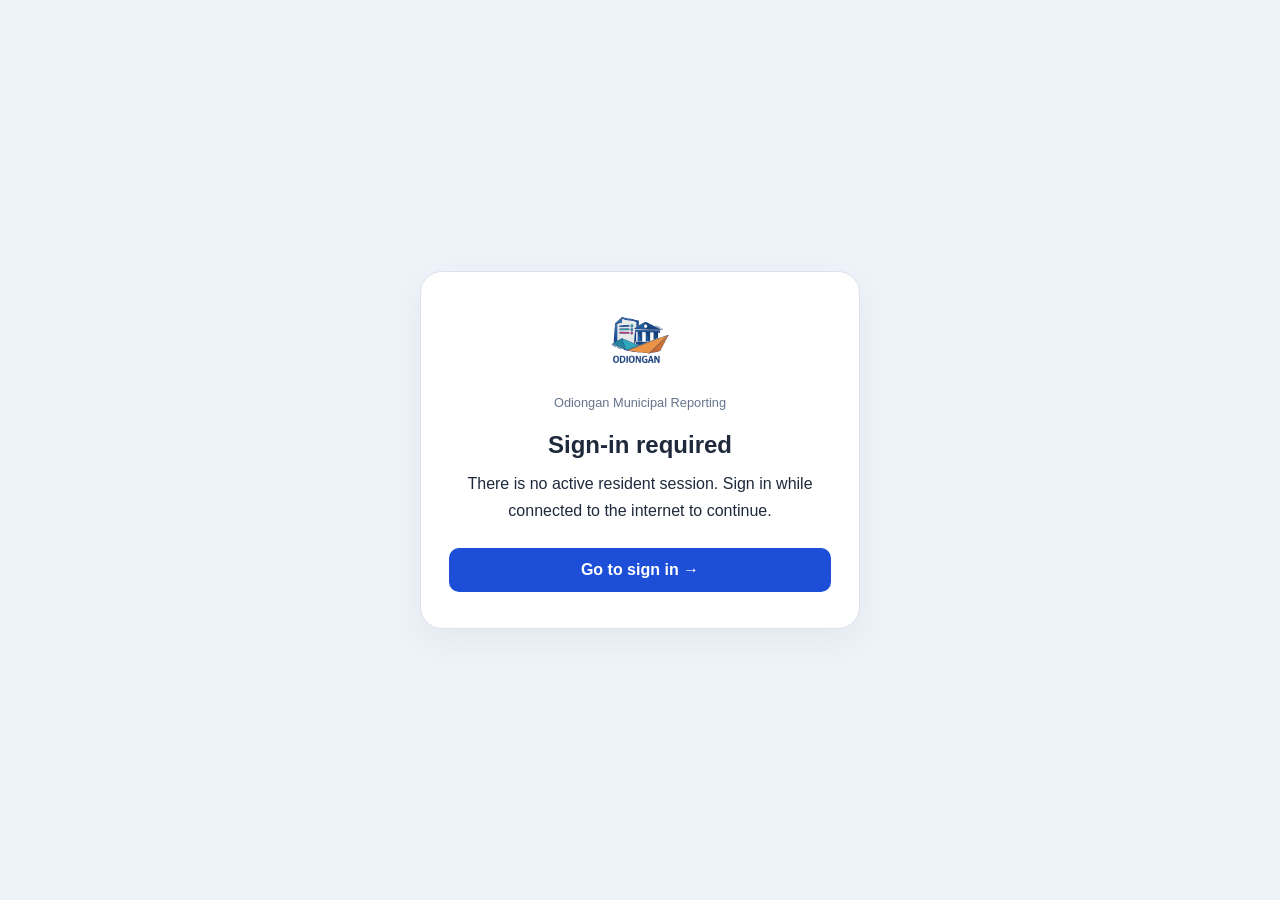
<file: interface/signed-out.html>
<!doctype html>
<html lang="en">
<head>
  <meta charset="utf-8"><meta name="viewport" content="width=device-width,initial-scale=1">
  <title>Sign-in required · Odiongan Reports</title>
  <link rel="stylesheet" href="style.css">
  <meta name="theme-color" content="#1f3d5b">
    <link rel="icon" type="image/svg+xml" href="assets/project-icon.svg">
</head>
<body class="signed_out_page">
  <main class="signed_out_card">
    <img src="assets/project-icon.svg" alt="" class="signed_out_icon">
    <p class="signed_out_brand">Odiongan Municipal Reporting</p>
    <h1>Sign-in required</h1>
    <p>There is no active resident session. Sign in while connected to the internet to continue.</p>
    <a href="../index.html" class="signed_out_link">Go to sign in <span aria-hidden="true">→</span></a>
  </main>
</body>
</html>
</file>
<file: interface/style.css>
/* Swiper CSS Dependencies (Dapat laging nasa pinakataas) */
@import url("https://cdn.jsdelivr.net/npm/swiper@11/swiper-bundle.min.css");

/* ====================================================================== */
/* GLOBAL & BASE STYLES */
/* ====================================================================== */
* {
  box-sizing: border-box;
  margin: 0;
  padding: 0;
  font-family: "Roboto", sans-serif;
  -webkit-tap-highlight-color: transparent;
}

body {
  background-color: #e2e8f0;
  display: flex;
  justify-content: center;
  align-items: center;
  min-height: 100vh;
  color: #1e293b;
}

.app_container {
  width: 100%;
  max-width: 450px;
  height: 100vh;
  max-height: 850px;
  background-color: #f8fafc;
  position: relative;
  display: flex;
  flex-direction: column;
  overflow: hidden;
}

/* Responsive Container Adjustments */
@media (max-width: 450px) {
  .app_container {
    max-height: 100vh;
  }
}

@media (min-width: 451px) {
  .app_container {
    border-radius: 12px;
    box-shadow: 0 20px 25px -5px rgba(0, 0, 0, 0.1);
  }
}

/* ====================================================================== */
/* APP HEADER & NAVIGATION */
/* ====================================================================== */
.app_header {
  background-color: #ffffff;
  padding: 16px;
  display: flex;
  align-items: center;
  gap: 12px;
  border-bottom: 1px solid #e2e8f0;
}

.app_logo_placeholder {
  width: 40px;
  height: 40px;
  background: #f1f5f9;
  border: 1px solid #e2e8f0;
  border-radius: 10px;
  display: flex;
  align-items: center;
  justify-content: center;
  font-size: 10px;
  font-weight: bold;
  color: #64748b;
  text-transform: uppercase;
}

.header_title_block h1 {
  font-size: 14px;
  text-transform: uppercase;
  letter-spacing: 0.5px;
}

.header_title_block p {
  font-size: 11px;
  color: #64748b;
  font-weight: 500;
}

.app_nav {
  position: fixed;
  bottom: 0;
  left: 0;
  right: 0;
  margin: 0 auto;
  width: 100%;
  max-width: 450px;
  /* ensure nav stays visible on mobile chrome and account for safe area */
  height: calc(65px + env(safe-area-inset-bottom, 0px));
  background-color: #ffffff;
  border-top: 1px solid #e2e8f0;
  display: flex;
  justify-content: space-around;
  align-items: center;
  text-align: center;
  z-index: 20;
  box-sizing: border-box;
  padding-bottom: env(safe-area-inset-bottom, 0px);
  /* promote to its own layer to avoid Chrome hiding/repainting issues */
  -webkit-backface-visibility: hidden;
  backface-visibility: hidden;
  -webkit-transform: translateZ(0);
  transform: translateZ(0);
  will-change: transform;
  touch-action: manipulation;
}

.nav_item {
  display: flex;
  flex-direction: column;
  align-items: center;
  color: #64748b;
  font-size: 8px;
  font-weight: 500;
  text-decoration: none;
  flex: 1;
  padding: 8px 0;
  cursor: pointer;
}

.nav_icon {
  width: 27px;
  height: 27px;
  margin-bottom: 4px;
}

.icon {
  width: 100%;
  height: 100%;
  display: block;
  object-fit: contain;
}

/* ====================================================================== */
/* MAIN CONTENT AREA & LAYOUT */
/* ====================================================================== */
.main_content {
  flex: 1;
  overflow-y: auto;
  padding: 15px 8px 90px;
  gap: 5px;
  display: flex;
  flex-direction: column;
  -ms-overflow-style: none;
  scrollbar-width: none;
}

.main_content::-webkit-scrollbar {
  width: 6px;
}

.main_content::-webkit-scrollbar-thumb {
  background-color: rgba(0, 0, 0, 0.2);
  border-radius: 10px;
}

.section_heading {
  font-size: 1.17rem;
    font-weight: 700;
    padding-left: 1px;
}
.section_heading_r {
  font-size: 1.17rem;
  font-weight: 700;
}
.section_heading_report{
  font-size: 1.16rem;
  font-weight: 700;
  margin-top: 17px;
  margin-left: 18px;
}
/* ====================================================================== */
/* CARD HEADER FLEX & INFO STYLES */
/* ====================================================================== */
.card_header_flex {
  display: flex;
  flex-direction: column;
  position: relative;
  background: #ffffff;
  border-radius: 20px;
  padding: 15px;
  overflow: hidden;
  border-left: 8px solid #8d97ff;
  border-bottom: 4px solid #3b2fff;
  box-shadow: 0 6px 18px rgba(0, 0, 0, 0.08);
  font-size: 14px;
  margin-bottom: 12px;
}
.data_card {
  margin: 8px;
}

.alignment_icon {
  display: flex;
  align-items: center;
  gap: 6px;
  margin-bottom: 6px;
}


.card_category {
  margin: 0;
  font-size: 15px;
  font-weight: 700;
  color: #111111;
  max-width: 50%;
  word-wrap: break-word;
  overflow-wrap: break-word;
}

.card_location {
  margin: 0;
  font-size: 12px;
  color: #444444;
}

.card_desc {
  white-space: pre-wrap;
  word-wrap: break-word;
  overflow-wrap: anywhere;
  max-height: 200px;
  overflow-y: auto;
  scrollbar-width: none;
  -ms-overflow-style: none;
  width: 100%;
  padding-bottom: 40px;
  
}
.card_desc::-webkit-scrollbar {
  display: none;
}

.card_date {
  position: absolute;
  bottom: 12px;
  left: 16px;
  font-size: 11px;
  color: #888888;
  margin: 0;
  padding-top: 0;
  z-index: 2;
}

/* ====================================================================== */
/* LOOP ANNOUNCEMENTS & CAROUSEL */
/* ====================================================================== */
.card_slider_wrapper {
   width: 100%;
  max-width: 500px;
  overflow: hidden;
  border-radius: 8px;
  box-shadow: 0 4px 12px rgba(15, 23, 42, 0.61);
  background: linear-gradient(135deg, #1e40af 0%, #f59e0b 100%);
  cursor: grab;
  user-select: none;
  touch-action: pan-y;
}
.card_slider {
 display: flex;
  width: 100%;
  transform: translateX(0);
  transition: transform 0.45s ease;
  will-change: transform;
  gap: 0;
  cursor: grab;
  user-select: none;
}
.empty_card {
 flex: 0 0 100%;
  width: 100%;
  min-height: 165px;
  border-radius: 8px;
  box-sizing: border-box;
  display: flex;
  align-items: stretch;
  gap: 12px;
  overflow: hidden;
}
.image_announcement {
   width: 50%;
  height: 100%;
  min-height: 150px;
  object-position: center;
  border-radius: 18px;  
  padding: 6px 0 6px 6px;
  box-sizing: border-box;
  flex-shrink: 0;
  display: block;
  -webkit-user-drag: none;
  pointer-events: none;
}
.announcement_preview_link {
  text-decoration: none;
  color: inherit;
  display: block;
}
.text_title {
  margin: 0;
  padding-bottom: 2px;
  font-size: 0.8rem;
  line-height: 1;
  font-weight: 800;
  color: #ffffff;
  text-align: left;
  width: 100%;
  padding-right: 10px;
}
.text_description {
  margin: 0;
  font-size: 0.9rem;
  line-height: 1;
  color: rgb(236, 236, 236);
  text-align: left;
  width: 100%;
  display: block;
  padding-right: 1px;
  white-space: pre-wrap;
  word-wrap: break-word;
  overflow-wrap: anywhere;
  max-height: 125px;
  overflow-y: auto;
  scrollbar-width: none;
  -ms-overflow-style: none;
}
.text_description::-webkit-scrollbar {
  display: none;
}
.announcement_text_block {
  flex: 1;
  display: flex;
  flex-direction: column;
  align-items: flex-start;
  gap: 6px;
  margin-top: 8px;
  min-width: 0;
}


/* .card_slider_wrapper {
  width: 100%;
  max-width: 500px;
  overflow: hidden;
  border-radius: 8px;
  box-shadow: 0 4px 12px rgba(15, 23, 42, 0.61);
  background: linear-gradient(135deg, #1e40af 0%, #f59e0b 100%);
}

.card_slider {
  display: flex;
  width: 500%;
  transform: translateX(0);
  animation: slideLoop 25s infinite linear;
  animation-fill-mode: both;
  will-change: transform;
  gap: 5px;
}

.empty_card {
  width: 100%;
  min-height: 165px;
  border-radius: 8px;
  box-sizing: border-box;
  display: flex;
  align-items: stretch;
  gap: 12px;
  overflow: hidden;
}


.image_announcement {
  width: 50%;
  height: 100%;
  min-height: 150px;
  object-position: center;
  border-radius: 18px;
  padding: 6px 0 6px 6px;
  box-sizing: border-box;
  flex-shrink: 0;
  display: block;
}

.announcement_preview_link {
  text-decoration: none;
  color: inherit;
  display: block;
}

.text_title {
  margin: 0;
  font-size: 0.7rem;
  line-height: 1  ;
  font-weight: 700;
  color: #ffffff;
  text-align: left;
  width: 100%;
}

.text_description {
  margin: 0;
  font-size: 0.9rem;
  line-height: 1;
  color: rgb(241, 241, 241);
  text-align: left;
  width: 100%;
  display: block;
  padding-right: 1px;
  white-space: pre-wrap;
  word-wrap: break-word;
  overflow-wrap: anywhere;
  max-height: 120px;
  overflow-y: auto;
  scrollbar-width: none;
  -ms-overflow-style: none;
}

.announcement_text_block {
  display: flex;
  flex-direction: column;
  align-items: flex-start;
  gap: 6px;
  margin-top: 8px;
}

@keyframes slideLoop {
  0%,
  16% {
    transform: translateX(0%);
  }
  20%,
  36% {
    transform: translateX(-20%);
  }
  40%,
  56% {
    transform: translateX(-40%);
  }
  60%,
  76% {
    transform: translateX(-60%);
  }
  80%,
  96% {
    transform: translateX(-80%);
  }
  100% {
    transform: translateX(0%);
  }
} */


.card {
  width: 100%;
  min-height: 150px;
  background: linear-gradient(
    135deg,
    rgba(7, 7, 7, 0.88),
    rgba(22, 22, 22, 0.56)
  );
  border-radius: 5px;
  margin-bottom: 5px;
  overflow: hidden;
}

.card_post {
  width: 100%;
  height: 200px;
  padding: 3px;
  object-fit: cover;
  display: block;
  border-radius: 5px;
}

.text_alignment {
  padding: 10px;
}

.title_reports {
  color: #ffffff;
  font-size: large;
  font-weight: bold;
  padding-bottom: 10px;
}

.date_reports {
  color: rgba(255, 252, 252, 0.9);
  font-size: 0.7rem;
}

.details {
  color: #ffffff;
  white-space: pre-wrap;
  word-wrap: break-word;
  overflow-wrap: anywhere;
  padding-bottom: 5px;
  max-height: 300px;
  overflow-y: auto;
  scrollbar-width: none;
  -ms-overflow-style: none;
}

.snap_scroll {
  display: flex;
  gap: 2px;
  overflow-x: auto;
  overflow-y: hidden;
  scroll-snap-type: x mandatory;
  scroll-behavior: smooth;
  scrollbar-width: auto;
}

.snap_scroll::-webkit-scrollbar {
  height: 4px;
}

.snap_scroll::-webkit-scrollbar-track {
  background: rgba(22, 22, 22, 0.56);
  border-radius: 10px;
}

.snap_scroll::-webkit-scrollbar-thumb {
  background: rgba(252, 243, 243, 0.93);
  border-radius: 10px;
}

.snap_scroll::-webkit-scrollbar-thumb:hover {
  background: #226efc;
}

.snap_scroll > div {
  flex: 0 0 100%;
  scroll-snap-align: center;
}


/* ====================================================================== */
/* ANNOUNCEMENTS CONTAINER & SWIPER */
/* ====================================================================== */
#announcements_container {
  display: flex;
  flex-direction: column;
  gap: 18px;
}

.announcement_card {
  position: relative;
  background: #ffffff;
  border-radius: 28px;
  padding: 6px;
  padding-top: 10px;
  overflow: hidden;
  border-left: 8px solid #8d97ff;
  border-bottom: 4px solid #3b2fff;
  box-shadow: 0 6px 18px rgba(0, 0, 0, 0.08);
}

.announcement_header {
  display: flex;
  align-items: center;
  gap: 10px;
  margin-bottom: 15px;
}

.announcement_icon {
  width: 28px;
  height: 28px;
  border-radius: 50%;
  background: #ffe9d7;
  display: flex;
  justify-content: center;
  align-items: center;
  overflow: hidden;
}

.announcement_icon img {
  width: 100%;
  height: 100%;
  object-fit: cover;
}

.announcement_title h4 {
  margin: 0;
  font-size: 14px;
  font-weight: 700;
  color: #333333;
}

.announcement_content {
  margin: 0;
  font-size: 12px;
  color: #111111;
  line-height: 1.5;
  white-space: pre-wrap;
  word-wrap: break-word;
  overflow-wrap: anywhere;
  max-height: 200px;
  overflow-y: auto;
  scrollbar-width: none;
  -ms-overflow-style: none;
}

.announcement_images_container {
  display: flex;
  gap: 10px;
  flex-wrap: wrap;
  overflow-x: auto;
  overflow-y: hidden;
  margin-top: 12px;
  margin-bottom: 12px;
}

.announcement_image {
  width: 200px;
  height: 150px;
  border-radius: 14px;
  padding: 0;
  flex: 0 0 auto;
  scroll-snap-align: center;
  scroll-snap-stop: always;
}

.announcementSwiper {
  width: 100%;
  margin-top: 15px;
  margin-bottom: 8px;
  position: relative;
  overflow: hidden;
  padding-bottom: 24px;
}

.swiper-slide {
  display: flex;
  align-items: center;
  justify-content: center;
  flex: 0 0 auto;
}

.swiper-slide img {
  display: block;
  max-width: 100%;
  width: auto;
  height: 220px;
  object-fit: contain;
  border-radius: 12px;
}

.swiper-pagination {
  position: absolute;
  left: 0;
  right: 0;
  bottom: 0;
  display: flex;
  justify-content: center;
  pointer-events: none;
}

.swiper-pagination-bullet {
  width: 10px;
  height: 10px;
  background: rgba(197, 197, 197, 0.48);
  opacity: 1;
  margin: 0 4px;
  border-radius: 10px;
  pointer-events: auto;
  cursor: pointer;
}

.swiper-pagination-bullet-active {
  width: 26px;
  border-radius: 20px;
  background: #ff5c2b;
}

.announcement_date {
  margin-top: 12px;
  font-size: 11px;
  font-weight: 600;
  color: rgba(85, 85, 85, 0.55);
  display: flex;
  gap: 12px;
  align-items: center;
  justify-content: center;
  text-align: center;
  width: 100%;
}

/* ====================================================================== */
/* BUTTONS & BADGES */
/* ====================================================================== */
.badge {
  padding: 4px 12px;
  border-radius: 20px;
  font-size: 12px;
  font-weight: 600;
  color: #ffffff;
  display: inline-block;
  transition: background-color 0.3s ease;
}

/* 🟠 Orange para sa Received */
.badge_received {
  background-color: #fca311;
}

/* 🔵 Blue para sa Ongoing */
.badge_ongoing {
  background-color: #007bff;
}

/* 🟢 Green para sa Resolved */
.badge_resolved {
  background-color: #28a745;
}
.details_header {
  display: flex;
  justify-content: space-between;
  align-items: center;
  margin-bottom: 24px;
}
.report_id_block {
  font-size: 15px;
  color: #444;
}
.btn_text {
  color: #ffffff;
  font-size: 13px;
  font-weight: 600;
  cursor: pointer;
  background: #3b82f6;
  border: none;
  margin-top: 16px;
  padding: 12px 16px;
  border-radius: 18px;
}

/* Base style para sa Status Badge */
.details_status_badge .badge {
  padding: 4px 10px;
  border-radius: 20px;
  font-size: 12px;
  font-weight: 600;
  color: #ffffff;
  display: inline-block;
  transition: background-color 0.3s ease;
}

/* 🟠 Orange para sa Received / Submitted */
.badge_received {
  background-color: #fca311;
}

/* 🔵 Blue para sa Ongoing */
.badge_ongoing {
  background-color: #007bff;
}

/* 🟢 Green para sa Resolved */
.badge_resolved {
  background-color: #28a745;
}

.btn_primary {
  position: fixed;
  right: 20px;
  bottom: 80px;
  width: auto;
  min-width: 140px;
  padding: 8px 14px;
  border-radius: 16px;
  border: none;
  background: linear-gradient(135deg, #e5a546, #ff7424);
  color: #ffffff;
  font-size: 13px;
  font-weight: bold;
  cursor: pointer;
  box-shadow: 0 4px 10px rgba(59, 130, 246, 0.3);
  margin-top: 10px;
  z-index: 1000;
  left: auto;
  transform: none;
}

@media (min-width: 440px) and (max-width: 768px) {
  .btn_primary {
    right: 180px;
    bottom: 72px;
    min-width: 130px;
    padding: 7px 12px;
    font-size: 12px;
  }
}

/* ====================================================================== */
/* FORMS & UPLOADS */
/* ====================================================================== */
.form_view {
  display: none;
}

.form_group {
  margin-bottom: 16px;
}

.form_feedback {
  margin: 0 0 16px;
  padding: 12px 14px;
  border: 1px solid #86efac;
  border-radius: 10px;
  color: #166534;
  background: #dcfce7;
  font-size: 14px;
  line-height: 1.4;
}

.form_feedback.error {
  border-color: #fca5a5;
  color: #b91c1c;
  background: #fee2e2;
}

.form_control {
  width: 100%;
  padding: 14px;
  border-radius: 12px;
  border: 1px solid #e2e8f0;
  font-size: 14px;
  outline: none;
  box-sizing: border-box;
}

.file_upload_container {
  border: 2px dashed #e2e8f0;
  padding: 20px;
  border-radius: 12px;
  text-align: center;
  position: relative;
  background: #ffffff;
}

.file_upload_container input[type="file"] {
  position: absolute;
  top: 0;
  left: 0;
  width: 100%;
  height: 100%;
  opacity: 0;
  cursor: pointer;
}

.detail_status .badge {
  position: absolute;
  top: 16px;
  right: 16px;
  z-index: 2;
}
.detail_status .btn_text {
  position: absolute;
  bottom: 16px;
  right: 16px;
  background: blue;
  border: none;
  color: #feffff;
  font-weight: 600;
  font-size: 11px;
  cursor: pointer;
  z-index: 2;
  padding: 6px 12px;
}
.detail_status .btn_text:hover {
  box-shadow: 0 4px 12px rgba(6, 10, 19, 0.425);
}

.label {
  display: block;
  color: #64748b;
  margin-bottom: 6px;
}

.image_preview_wrapper {
  position: relative;
  width: 110px;
  height: 90px;
}

.image_preview {
  width: 110px;
  height: 90px;
  border-radius: 6px;
  object-fit: cover;
}

.remove_image_button {
  position: absolute;
  top: 3px;
  right: 3px;
  width: 22px;
  height: 22px;
  border: 0;
  border-radius: 50%;
  background: rgba(0, 0, 0, 0.7);
  color: #ffffff;
  font-size: 18px;
  line-height: 20px;
  cursor: pointer;
}

.back_button {
  display: inline-flex;
  align-items: center;
  justify-content: center;
  width: 40px;
  height: 40px;
  padding: 0;
  border: none;
  background: transparent;
  appearance: none;
  cursor: pointer;
}

.back_button img {
  width: 20px;
  height: 20px;
  object-fit: contain;
}

.btn_submit {
  display: flex;
  align-items: center;
  justify-content: center;
  gap: 8px;
  padding: 8px 16px;
  border: none;
  background: linear-gradient(135deg, #f68f3b 0%, #ff6b35 100%);
  color: #ffffff;
  border-radius: 10px;
  cursor: pointer;
  font-weight: 500;
}

.btn_submit:disabled {
  cursor: wait;
  opacity: 0.7;
}

.btn_submit_container {
  display: flex;
  justify-content: center;
  margin-top: 16px;
}

#selected_attachment {
  margin-top: 10px;
  color: #64748b;
  font-size: 12px;
}

.upload_img {
  width: 25px;
  height: 25px;
  display: block;
  object-fit: contain;
}

.btn_secondary {
  display: flex;
  align-items: center;
  gap: 8px;
  border: 1px solid #cbd5e1;
  border-radius: 6px;
  background: #ffffff;
  padding: 8px 12px;
  color: #334155;
  cursor: pointer;
}

.for_icon {
  display: inline-flex;
  align-items: center;
  justify-content: center;
  width: 20px;
  height: 20px;
}

.attachment_buttons {
  display: flex;
  align-items: center;
  gap: 12px;
  justify-content: flex-start;
  flex-wrap: wrap;
}

#attachment_preview {
  display: flex;
  flex-wrap: wrap;
  gap: 10px;
  margin-top: 10px;
}

.empty_state {
  margin: 20px 8px;
  padding: 24px;
  border: 1px dashed #94a3b8;
  border-radius: 14px;
  color: #475569;
  background: #f8fafc;
  text-align: center;
}

.empty_state h4 { margin: 0 0 8px; color: #1e293b; }
.empty_state p { margin: 0; line-height: 1.5; }

.btn_camera {
  border: 0;
  background: transparent;
  padding: 4px;
  cursor: pointer;
  display: flex;
  align-items: center;
  justify-content: center;
}

/* ====================================================================== */
/* HOTLINE SECTION */
/* ====================================================================== */
.main_content_hotline {
  flex: 1;
  padding: 16px;
  overflow-y: auto;
}

.hotline_icon {
  width: 45px;
  height: 45px;
  background-color: #fee2e2;
  border-radius: 50%;
  display: flex;
  align-items: center;
  justify-content: center;
  font-size: 20px;
}

.hotline_card {
  position: relative;
  width: 100%;
  max-width: 480px;
  background-color: #ffffff;
  border-radius: 20px;
  padding: 40px 6px 20px 6px;
  box-shadow: 0 10px 25px rgba(0, 0, 0, 0.15);
  font-family: "Montserrat", sans-serif;
  box-sizing: border-box;
  overflow: visible;
}

.top_badge {
  position: absolute;
  top: 0;
  left: 0;
  background: linear-gradient(180deg, #d32f2f 0%, #b71c1c 100%);
  color: #ffffff;
  font-weight: 800;
  font-size: 11px;
  padding: 10px 16px;
  border-top-left-radius: 20px;
  border-bottom-right-radius: 18px;
  letter-spacing: 0.5px;
  z-index: 20;
  display: inline-flex;
  align-items: center;
  justify-content: center;
}

.emergency_header {
  display: flex;
  align-items: center;
  justify-content: center;
  gap: 8px;
  margin-top: 10px;
  margin-bottom: 20px;
}

.header_icon {
  width: 28px;
  height: 28px;
  object-fit: contain;
  flex-shrink: 0;
}

.emergency_title {
  font-size: clamp(13px, 4vw, 16px);
  font-weight: 800;
  color: #111111;
}

.hotline_list {
  display: flex;
  flex-direction: column;
  gap: 12px;
}

.hotline_item {
  display: flex;
  align-items: center;
  justify-content: space-between;
  min-height: 68px;
  height: auto;
  padding: 8px 10px 8px 14px;
  border-radius: 35px;
  background: linear-gradient(
    90deg,
    #b71c1c 0%,
    #c62828 35%,
    #c62828  55%,
    #fceae1 100%
  );
  box-sizing: border-box;
  gap: 6px;
}

.dept_title {
  color: #ffffff;
  font-weight: 800;
  font-style: italic;
  font-size: 13px;
  line-height: 1.1;
  flex: 0 0 100px;
  text-transform: uppercase;
    overflow-wrap: anywhere;
    max-width: 60%;
    overflow-y: auto;
    scrollbar-width: none;
    -ms-overflow-style: none;
}

.dept_title.small_text {
  font-size: 10px;
  line-height: 1.05;
  
}

.dept_numbers {
  color: #eeeaea;
  font-family: "Roboto", sans-serif;
  font-weight: 700;
  font-size: clamp(13px, 3.2vw, 14px);
  text-align: center;
  line-height: 1.25;
  flex: 1 1 auto;
  display: flex;
  flex-direction: column;
  justify-content: center;
  min-width: 0;
}

.dept_numbers span {
  white-space: nowrap;
}

.dept_logo {
  width: 44px;
  height: 44px;
  flex: 0 0 44px;
  display: flex;
  align-items: center;
  justify-content: center;
}

.dept_logo img {
  width: 100%;
  height: 100%;
  border-radius: 50%;
  object-fit: cover;
  box-shadow: 0 2px 4px rgba(0, 0, 0, 0.2);
}

/* ====================================================================== */
/* PROFILE SECTION */
/* ====================================================================== */
.profile_card {
  background: #ffffff;
  border-radius: 16px;
  padding: 24px 16px;
  text-align: center;
  box-shadow: 0 4px 6px -1px rgba(0, 0, 0, 0.05);
  border: 1px solid #e2e8f0;
}

.profile_avatar {
  width: 80px;
  height: 80px;
  background: linear-gradient(135deg, #e58e46, #f6c43b);
  color: #ffffff;
  font-size: 28px;
  font-weight: bold;
  border-radius: 50%;
  display: flex;
  align-items: center;
  justify-content: center;
  margin: 0 auto 16px auto;
  box-shadow: 0 4px 14px rgba(79, 70, 229, 0.3);
}

.profile_name {
  font-size: 18px;
  font-weight: 700;
  margin: 0 0 4px 0;
}

.profile_email {
  font-size: 13px;
  color: #64748b;
  margin: 0;
}

.badge_brgy {
  display: inline-block;
  background-color: #fef8e0;
  color: #0369a1;
  font-size: 12px;
  padding: 4px 12px;
  border-radius: 20px;
  font-weight: bold;
  margin-top: 10px;
  text-transform: uppercase;
}

.action_link {
  display: block;
  width: 100%;
  text-align: left;
  padding: 14px 0;
  background: none;
  border: none;
  border-top: 1px solid #e2e8f0;
  color: #3b82f6;
  font-size: 14px;
  font-weight: 500;
  cursor: pointer;
  margin-top: 20px;
}

.profile_menu {
  font-size: 19px;
  font-weight: bold;
  cursor: pointer;
  background-color: transparent;
  border: transparent;
  display: flex;
  padding-bottom: 8px;
}

.profile_menu:hover {
  color: #e5a546;
}

/* =======================✔️=============================================== */
/* MODALS, PANELS & OVERLAY (Para sa JS Toggle) */
/* ====================================================================== */

/* Dark Overlay sa likod ng Modal */
#form_overlay {
  display: none;
  position: fixed;
  top: 0;
  left: 0;
  width: 100vw;
  height: 100vh;
  background: rgba(0, 0, 0, 0.5);
  backdrop-filter: blur(2px);
  z-index: 999;
  opacity: 0;
  transition: opacity 0.3s ease;
}

#form_overlay.show {
  opacity: 1;
}

#details_panel {
  display: none;
  position: fixed;
  left: 50%;
  top: 72px; /* taas ng app header */
  bottom: 0;
  transform: translate(-50%, 100%);
  width: 100%;
  max-width: 450px;
  height: calc(100vh - 72px);
  max-height: calc(100vh - 72px);
  background: #ffffff;
  border-top-left-radius: 24px;
  border-top-right-radius: 24px;
  padding: 20px;
  box-sizing: border-box;
  overflow-y: auto;
  box-shadow: 0 -10px 25px rgba(0, 0, 0, 0.2);
  transition: transform 0.35s cubic-bezier(0.16, 1, 0.3, 1);
  z-index: 1000;
}

#details_panel.show {
  transform: translate(-50%, 0);
}

#details_panel::-webkit-scrollbar {
  display: none;
}

#details_panel {
  scrollbar-width: none;
}

#form_panel {
  display: none;
  position: fixed;
  bottom: 0;
  left: 50%;
  transform: translate(-50%, 100%); /* Naka-tago sa ibaba bago lumabas */
  width: 100%;
  max-width: 450px;
  max-height: 85vh;
  background-color: #ffffff;
  border-top-left-radius: 24px;
  border-top-right-radius: 24px;
  padding: 20px;
  box-shadow: 0 -10px 25px rgba(0, 0, 0, 0.2);
  z-index: 1000;
  overflow-y: auto;
  transition: transform 0.3s cubic-bezier(0.16, 1, 0.3, 1);
  box-sizing: border-box;
}

/* Kapag pino-trigger ng JS ang .show class */
#details_panel.show,
#form_panel.show {
  transform: translate(-50%, 0%); /* Aangat pataas sa mobile screen */
}
/* ====================================================================== */
/* MOBILE VIEW (<= 768px) - Scrollable Form Panel */
/* ====================================================================== */
@media (max-width: 768px)  {
  #history_panel {
    position: relative;
    top: auto;
    left: auto;
    bottom: auto;
    transform: none !important;
    width: 100%;
    max-width: 100%;
    box-shadow: none;
    border-radius: 0;
    box-sizing: border-box;
    overflow-y: auto;
    -webkit-overflow-scrolling: touch;
    max-height: 75vh;
    padding-bottom: 3rem;
  }
   .section_heading_report{
    margin: auto;
    padding-left: 20px;
    padding-top: 10px ;
  }
 

  #form_panel {
    top: 60px;
    left: auto;
    transform: none !important;
    width: 100%;
    max-width: 450px;
    height: 100%;
    max-height: 100vh;
    overflow-y: auto;
    -webkit-overflow-scrolling: touch;

    background-color: #f8fafc;
    padding: 16px 16px 80px 16px;
    box-shadow: none;
    border-radius: 0;
    box-sizing: border-box;
  }

  #form_panel::-webkit-scrollbar {
    width: 5px;
  }
  #form_panel::-webkit-scrollbar-thumb {
    background-color: rgba(0, 0, 0, 0.2);
    border-radius: 10px;
  }
  #details_panel {
    max-width: 100%;
    width: 100%;
    height: 100vh;
    max-height: 87vh;
    border-radius: 0;
    padding: 18px;
  }
  .app_header {
    position: relative;
    z-index: 2001;
  }
}

/* ====================================================================== */
/* STATUS BADGES (Inilalagay ng JS sa card at modal) */
/* ====================================================================== */
.badge {
  display: inline-block;
  font-size: 8px;
  padding: 4px 10px;
  border-radius: 20px;
  font-weight: bold;
  text-transform: uppercase;
  position: relative;
  z-index: 10;
  pointer-events: auto;
}

/* Badges para sa 5 Statuses */
.badge_received {
  background-color: #fca311; /* Orange / Gold */
}

.badge_verification {
  background-color: #0284c7; /* Sky Blue */
}

.badge_referral {
  background-color: #8b5cf6; /* Purple */
}

.badge_resolved {
  background-color: #22c55e; /* Green */
}

.badge_ongoing {
  background-color: #2563eb;
}

.badge_not_lgu {
  background-color: #ef4444; /* Red */
}

/* ====================================================================== */
/* TIMELINE STYLES (Para sa updateTimelineUI function) */
/* ====================================================================== */
.timeline_container {
  position: relative;
  padding-left: 10px;
  margin-bottom: 28px;
}
.timeline_container::before {
  content: "";
  position: absolute;
  left: 17px;
  top: 10px;
  bottom: 20px;
  width: 2px;
  background: #ccc;
}
.timeline_item {
  position: relative;
  display: flex;
  align-items: flex-start;
  margin-bottom: 22px;
}
.timeline_item:last-child {
  margin-bottom: 0;
}

.timeline_node {
  width: 16px;
  height: 16px;
  border-radius: 50%;
  background-color: #bdc3c7;
  margin-right: 16px;
  position: relative;
  z-index: 2;
  flex-shrink: 0;
  transition:
    background-color 0.3s ease,
    box-shadow 0.3s ease;
}

/* Default Muted Text kapag HINDI pa active */
.timeline_content h4 {
  margin: 0;
  font-size: 14px;
  font-weight: 700;
  color: #a0a0a0; /* Muted gray text */
}

.timeline_content p {
  margin: 2px 0 0 0;
  font-size: 12px;
  color: #c0c0c0;
}

/* ================= ACTIVE STATES & 3 DISTINCT COLORS ================= */

/* Kapag Active na: gagawing matingkad ang text */
.timeline_item.active .timeline_content h4 {
  color: #111111;
}

.timeline_item.active .timeline_content p {
  color: #666666;
}

/* Color Coding sa Active Nodes ng Timeline */
.timeline_item.step_1.active .timeline_node {
  background-color: #fca311;
  box-shadow: 0 0 0 4px rgba(252, 163, 17, 0.2);
}

.timeline_item.step_2.active .timeline_node {
  background-color: #0284c7;
  box-shadow: 0 0 0 4px rgba(2, 132, 199, 0.2);
}

.timeline_item.step_3.active .timeline_node {
  background-color: #8b5cf6;
  box-shadow: 0 0 0 4px rgba(139, 92, 246, 0.2);
}

.timeline_item.step_4.active .timeline_node {
  background-color: #22c55e;
  box-shadow: 0 0 0 4px rgba(34, 197, 94, 0.2);
}

.timeline_item.step_5.active .timeline_node {
  background-color: #ef4444;
  box-shadow: 0 0 0 4px rgba(239, 68, 68, 0.2);
}

/* Active Status (Kapag umabot na ang report sa step na iyon) */
.timeline_item.active {
  opacity: 1;
  font-weight: 600;
}

.timeline_item .time_stamp {
  font-size: 11px;
  color: #64748b;
}
/* Sections & Attachments */
.detail_section {
  margin-bottom: 20px;
}

.detail_title {
  font-size: 15px;
  font-weight: 700;
  margin-bottom: 10px;
  color: #111;
}

.detail_title_row {
  display: flex;
  justify-content: space-between;
  align-items: center;
  margin-bottom: 8px;
}

.edit_actions {
  display: flex;
  align-items: center;
  gap: 6px;
}

.btn_action {
  background: none;
  border: none;
  color: #5d3ebc;
  font-weight: 600;
  font-size: 13px;
  cursor: pointer;
  padding: 0;
}

.btn_action:disabled {
  color: #aaa;
  cursor: not-allowed;
}

.divider {
  color: #999;
  font-size: 12px;
}

.detail_text {
  font-size: 14px;
  color: #555;
  margin: 0;
  line-height: 1.5;
}

.attachment_grid {
  display: flex;
  gap: 12px;
  overflow-x: auto;
  padding-bottom: 6px;
}

.attachment_img_placeholder {
  width: 160px;
  height: 110px;
  background: linear-gradient(180deg, #d3d3d3 0%, #b3b3b3 100%);
  border-radius: 16px;
  flex-shrink: 0;
  object-fit: cover;
}

.modal_footer {
  display: flex;
  justify-content: flex-end;
  margin-top: 16px;
}

.offline_notice { flex-shrink: 0; padding: 10px 14px; background: #fff1c2; color: #493800; font-size: .85rem; line-height: 1.4; }
.offline_notice[hidden] { display: none !important; }

/* Resident announcement cards: keep full attachments readable at their natural ratio. */
#announcements_container {
  display: grid;
  grid-template-columns: minmax(0, 1fr);
  gap: 20px;
}
#announcements_container .announcement_card {
  display: flex;
  flex-direction: column;
  gap: 16px;
  padding: 20px;
  border: 1px solid #dce3ed;
  border-radius: 16px;
  min-width: 0;
}
#announcements_container .announcement_details,
#announcements_container .announcement_media {
  flex: initial;
  width: 100%;
  min-width: 0;
}
#announcements_container .announcement_media { display: flex; flex-direction: column; gap: 12px; }
#announcements_container .text_title { color: #1e293b; font-size: 1.15rem; line-height: 1.4; overflow-wrap: anywhere; }
#announcements_container .announcement_content {
  margin-top: 10px;
  font-size: .95rem;
  line-height: 1.65;
  max-height: none;
  overflow: visible;
}
#announcements_container .announcement_image {
  display: block;
  width: 100%;
  height: auto;
  max-width: 100%;
  max-height: 600px;
  object-fit: contain;
  background: #f1f5f9;
  border-radius: 10px;
}
#announcements_container .announcement_date { margin: 0; font-size: .8rem; line-height: 1.5; color: #64748b; }
.announcement_section .card_slider_wrapper { max-width: 100%; height: auto; min-height: 0; }
.announcement_section .empty_card { min-width: 0; padding: 12px; align-items: center; }
.announcement_section .image_announcement {
  width: 45%;
  height: 240px;
  min-height: 0;
  padding: 0;
  object-fit: contain;
  background: #f1f5f9;
  border-radius: 10px;
}
.announcement_section .announcement_text_block { flex: 1; min-width: 0; margin: 0; padding: 8px; gap: 12px; }
.announcement_section .text_title { font-size: 1.05rem; line-height: 1.4; overflow-wrap: anywhere; }
.announcement_section .text_description { font-size: .9rem; line-height: 1.5; max-height: 150px; }
#announcementFeedback { margin: 10px 0; line-height: 1.5; overflow-wrap: anywhere; }
#announcementFeedback:empty { display: none; }
#announcementRetry { align-self: flex-start; margin: 0 0 12px; }
@media (max-width: 520px) {
  .announcement_section .empty_card { flex-direction: column; align-items: stretch; }
  .announcement_section .image_announcement { width: 100%; height: 200px; }
  #announcements_container .announcement_card { padding: 16px; }
}

/* A real empty state, shown only after the server confirms no announcements. */
.announcement_empty_state {
  width: min(100%, 320px);
  aspect-ratio: 1;
  display: flex;
  flex-direction: column;
  justify-content: center;
  align-items: center;
  gap: 16px;
  padding: 28px;
  text-align: center;
  border: 1px solid #d8e2f0;
  border-radius: 20px;
  background: linear-gradient(145deg, #ffffff, #edf3ff);
  box-shadow: 0 6px 20px rgba(30, 58, 95, .07);
}
.announcement_empty_state[hidden] { display: none !important; }
.announcement_empty_icon {
  width: 72px;
  height: 72px;
  padding: 18px;
  object-fit: contain;
  background: #dfeaff;
  border-radius: 22px;
}
.announcement_empty_state h3 { font-size: 1.1rem; line-height: 1.4; color: #243752; }
.announcement_empty_state p { font-size: .9rem; line-height: 1.6; color: #52647b; margin: 0; }

.announcement_empty_page { align-self: center; flex-shrink: 0; margin: 24px auto; }

.reports_section_header { display: flex; align-items: center; justify-content: space-between; flex-wrap: wrap; gap: 8px 16px; }
.reports_section_header .section_heading_r { margin: 0; }
.reports_view_link { display: inline-flex; align-items: center; gap: 8px; margin-left: auto; min-height: 44px; padding: 8px 12px; border-radius: 10px; color: #1d4ed8; font-size: .9rem; font-weight: 600; text-decoration: none; }
.reports_view_link:hover { background: #e8efff; text-decoration: underline; }
.reports_view_link:focus-visible { outline: 2px solid #1d4ed8; outline-offset: 2px; }

/* Resident status notices. Text remains the source of meaning alongside color. */
.status_notice, #sessionStatus, #profileStatus, #form_feedback, #photo_feedback:not(:empty) {
  --notice-bg: #fff8df;
  --notice-border: #e5c65c;
  --notice-text: #674d08;
  background: var(--notice-bg);
  border: 1px solid var(--notice-border);
  border-left: 4px solid var(--notice-border);
  color: var(--notice-text);
  border-radius: 12px;
  padding: 14px 16px;
  margin: 12px 0;
  font-size: .9rem;
  line-height: 1.55;
  overflow-wrap: anywhere;
  min-width: 0;
}
.status_notice:has(.notice-error), #sessionStatus.notice-error, #profileStatus.notice-error,
#form_feedback.notice-error, #photo_feedback.notice-error {
  --notice-bg: #fff0f0; --notice-border: #e5a1a1; --notice-text: #8b2424;
}
.status_notice:has(.notice-success), #form_feedback.notice-success, #photo_feedback.notice-success {
  --notice-bg: #edf9f0; --notice-border: #8ac89c; --notice-text: #245b35;
}
.status_notice:has(.notice-info) {
  --notice-bg: #f1f5f9; --notice-border: #cbd5e1; --notice-text: #475569;
}
.status_notice > p, #sessionStatus > p, #profileStatus > p { margin: 0; color: inherit; line-height: inherit; }
.status_notice:has(> p:empty):has(> button[hidden]),
.status_notice[hidden], #sessionStatus[hidden], #profileStatus[hidden], #form_feedback[hidden] { display: none !important; }
.status_notice > button, #sessionRetry, #profileRetry {
  display: inline-flex;
  align-items: center;
  justify-content: center;
  min-height: 40px;
  margin: 10px 0 0;
  padding: 7px 16px;
  border: 1px solid currentColor;
  border-radius: 8px;
  background: transparent;
  color: inherit;
  font: inherit;
  font-weight: 600;
  cursor: pointer;
}
.status_notice > button[hidden] { display: none; }
.status_notice > button:hover, #sessionRetry:hover, #profileRetry:hover { background: rgba(0, 0, 0, .05); }
.status_notice > button:focus-visible, #sessionRetry:focus-visible, #profileRetry:focus-visible { outline: 2px solid currentColor; outline-offset: 3px; }
.status_notice > button:disabled, #sessionRetry:disabled, #profileRetry:disabled { opacity: .6; cursor: wait; }
#sessionStatus { width: min(480px, calc(100% - 32px)); }

/* Shared identity and resident workflow polish. */
.app_logo_placeholder { padding: 0; background: transparent; flex-shrink: 0; }
.brand_icon { display: block; width: 40px; height: 40px; object-fit: contain; border-radius: 10px; }
.header_title_block { min-width: 0; }
.app_header .header_title_block h1 { font-size: clamp(.85rem, 2vw, 1rem); line-height: 1.3; overflow-wrap: anywhere; }
#form_panel, #details_panel { border: 1px solid #dce3ed; }
#form_panel .section_heading, #details_panel .section_heading { display: flex; align-items: center; gap: 12px; line-height: 1.4; margin-bottom: 20px; }
#report_form .form_group { margin-bottom: 20px; }
#report_form .label { display: block; margin-bottom: 8px; font-size: .9rem; font-weight: 600; color: #334155; }
#report_form .form_control { width: 100%; min-width: 0; min-height: 44px; padding: 11px 12px; border: 1px solid #b9c6d6; border-radius: 10px; background: #fff; color: #1e293b; font: inherit; }
#report_form textarea { resize: vertical; line-height: 1.6; }
#report_form .form_control:focus-visible { outline: 2px solid #2563eb; outline-offset: 2px; }
#report_form .form_group > p { margin: 10px 0; font-size: .85rem; line-height: 1.55; color: #52647b; }
#report_form #photo_feedback { color: var(--notice-text); }
#report_form input[type="file"] { max-width: 100%; width: 100%; font: inherit; font-size: .85rem; padding: 8px 0; }
#report_form input[type="file"]::file-selector-button { padding: 10px 12px; border: 1px solid #b9c6d6; border-radius: 8px; margin-right: 10px; background: #f1f5f9; color: #334155; cursor: pointer; }
#report_form label:has(#confirm_pin) { display: flex; align-items: flex-start; gap: 10px; margin: 12px 0; font-size: .9rem; line-height: 1.5; }
#confirm_pin { margin-top: 4px; accent-color: #2563eb; }
#report_map { border-radius: 12px; border: 1px solid #cbd5e1; margin-top: 12px; }
#report_form .btn_secondary, #detail_attachments button { min-height: 42px; padding: 9px 14px; border: 1px solid #b9c6d6; border-radius: 9px; background: #f8fafc; color: #334155; font: inherit; font-size: .85rem; cursor: pointer; }
#report_form .btn_submit { min-height: 46px; border-radius: 10px; background: #1d4ed8; color: #fff; font-weight: 600; }
#report_form button:disabled { opacity: .55; cursor: not-allowed; }
#report_form button:focus-visible, #details_panel button:focus-visible { outline: 2px solid #2563eb; outline-offset: 3px; }
#details_panel .detail_section { padding: 16px 0; border-bottom: 1px solid #e2e8f0; }
#details_panel .detail_title { font-size: .85rem; color: #52647b; margin-bottom: 8px; }
#details_panel .detail_text { font-size: .95rem; line-height: 1.65; white-space: pre-wrap; overflow-wrap: anywhere; }
#detail_report_id, #detail_processing { font-size: .85rem; line-height: 1.7; overflow-wrap: anywhere; margin: 12px 0; color: #475569; }
#detail_status { display: inline-block; max-width: 100%; padding: 7px 12px; border-radius: 8px; font-size: .8rem; line-height: 1.5; white-space: normal; }
#detail_attachments { display: flex; flex-direction: column; gap: 12px; }
#detail_attachments img { border-radius: 12px; }
.profile_card[data-fb-collection] { width: 100%; max-width: 620px; margin: 12px auto 24px; padding: 28px 20px; border: 1px solid #dce3ed; border-radius: 18px; background: #fff; text-align: center; }
.profile_card .profile_avatar { width: 88px; height: 88px; font-size: 2rem; display: flex; align-items: center; justify-content: center; margin: 0 auto 18px; background: #e5edff; color: #1e40af; box-shadow: none; }
.profile_card .profile_name { line-height: 1.4; overflow-wrap: anywhere; }
.profile_card .profile_email { margin: 8px 0 16px; color: #64748b; overflow-wrap: anywhere; }
.profile_actions { width: 100%; max-width: 620px; margin: 0 auto; display: flex; flex-wrap: wrap; gap: 12px; }
.profile_actions .profile_menu { flex: 1; margin: 0; min-height: 46px; border-radius: 10px; padding: 12px 18px; }
.profile_actions #residentLogout { color: #912c2c; background: #fff2f2; border: 1px solid #edc5c5; }
.signed_out_page { padding: 24px; background: #eef3f9; }
.signed_out_card { width: min(100%, 440px); padding: 36px 28px; border: 1px solid #dce3ed; border-radius: 22px; background: #fff; box-shadow: 0 12px 36px #1e293b0d; text-align: center; }
.signed_out_icon { width: 64px; height: 64px; border-radius: 16px; margin-bottom: 16px; }
.signed_out_brand { font-size: .8rem; color: #64748b; margin-bottom: 18px; }
.signed_out_card h1 { font-size: 1.5rem; margin-bottom: 12px; }
.signed_out_card p { line-height: 1.65; }
.signed_out_link { display: block; margin-top: 24px; padding: 13px 16px; background: #1d4ed8; color: white; text-decoration: none; border-radius: 10px; font-weight: 600; }
.signed_out_link:focus-visible { outline: 3px solid #93b4fa; outline-offset: 3px; }
@media (max-width: 779px) {
  #form_panel, #details_panel { padding: 18px 16px; max-width: 100%; }
  #history_panel .detail_status { display: flex; flex-wrap: wrap; gap: 10px; align-items: center; }
  #history_panel .detail_status .badge { max-width: 100%; white-space: normal; line-height: 1.4; }
}

.report_history_header { display: flex; flex-wrap: wrap; align-items: center; justify-content: space-between; gap: 12px; padding: 16px 0; }
.report_history_header .section_heading_report { margin: 0; padding: 0; }
#history_panel .report_history_header .btn_primary { position: static; margin: 0; min-height: 44px; width: auto; border-radius: 10px; padding: 10px 16px; }
#history_panel { padding-left: 16px; padding-right: 16px; }
#reports_list .data_card { padding: 18px; margin: 0 0 16px; border: 1px solid #dce3ed; border-radius: 14px; }
#reports_list .card_header_flex { display: flex; flex-direction: column; gap: 14px; }
#reports_list .card_info { min-width: 0; width: 100%; padding: 0; }
#reports_list .card_category { max-width: 100%; width: auto; font-size: 1rem; line-height: 1.4; }
#reports_list .card_location { margin: 8px 0; overflow-wrap: anywhere; line-height: 1.5; }
#reports_list .card_desc { width: 100%; max-height: 120px; padding: 0; line-height: 1.6; }
#reports_list .card_date { position: static; margin-top: 12px; padding: 0; font-size: .8rem; }
#reports_list .detail_status { display: flex; flex-wrap: wrap; align-items: center; gap: 12px; }
#reports_list .detail_status .badge { position: static; max-width: 100%; padding: 6px 10px; border-radius: 8px; white-space: normal; line-height: 1.4; }
#reports_list .detail_status .btn_text { position: static; margin: 0 0 0 auto; min-height: 42px; padding: 9px 14px; border-radius: 9px; background: #1d4ed8; font-size: .85rem; }

/* Profile actions are full-width list rows. */
.profile_actions { flex-direction: column; }
.profile_actions .profile_menu { display: flex; align-items: center; justify-content: space-between; width: 100%; gap: 12px; text-align: left; }
.profile_actions #residentLogout:hover:not(:disabled) { background: #ffe7e7; }
.profile_actions #residentLogout:focus-visible { outline: 2px solid #912c2c; outline-offset: 3px; }

/* Shared report-photo recovery controls, resident and admin details. */
.photo_retry_upload {
  display: flex; flex-direction: column; align-items: stretch; gap: 10px;
  width: 100%; min-width: 0; padding: 16px; border: 1px solid #d5dfea;
  border-radius: 12px; background: #f5f8fc; color: #334155;
  box-sizing: border-box; white-space: normal; text-align: left;
}
.photo_retry_title { font-size: .95rem; font-weight: 600; line-height: 1.4; }
.photo_retry_hint { font-size: .85rem; line-height: 1.6; color: #52647b; overflow-wrap: anywhere; }
.photo_retry_file { width: 100%; min-width: 0; max-width: 100%; font: inherit; font-size: .85rem; color: #334155; }
.photo_retry_file::file-selector-button {
  min-height: 42px; padding: 9px 14px; margin: 0 10px 4px 0;
  border: 1px solid #b9c6d6; border-radius: 8px; background: #fff;
  color: #1d4ed8; font: inherit; font-weight: 600; cursor: pointer;
}
.photo_retry_button { align-self: flex-start; min-height: 42px; padding: 9px 14px; border: 1px solid #b9c6d6; border-radius: 9px; background: #f8fafc; color: #334155; font: inherit; font-size: .85rem; cursor: pointer; }
.photo_retry_button:hover:not(:disabled), .photo_retry_file:not(:disabled)::file-selector-button:hover { background: #e8efff; }
.photo_retry_button:focus-visible, .photo_retry_file:focus-visible { outline: 2px solid #2563eb; outline-offset: 3px; }
.photo_retry_button:disabled, .photo_retry_file:disabled { opacity: .6; cursor: wait; }

/* Compact owner-only report history on Home. */
#homeReports { list-style: none; padding: 0; margin: 14px 0; display: grid; gap: 10px; }
.home_report_link { display: flex; align-items: center; justify-content: space-between; gap: 16px; padding: 16px; border: 1px solid #dbe3ed; border-radius: 12px; background: #fff; color: #173858; text-decoration: none; font-family: system-ui, sans-serif; }
.home_report_link:hover { background: #f1f6fc; }
.home_report_link:focus-visible { outline: 2px solid #2563eb; outline-offset: 3px; }
.home_report_info { display: grid; gap: 6px; min-width: 0; overflow-wrap: anywhere; line-height: 1.5; }
.home_report_meta { font-size: .85rem; color: #52647b; }
.home_report_badge { flex-shrink: 0; max-width: 40%; border-radius: 8px; padding: 5px 10px; font-size: .8rem; font-weight: 600; overflow-wrap: anywhere; }
.home_report_blue { background: #e4efff; color: #1e4692; }
.home_report_amber { background: #fff1cc; color: #785000; }
.home_report_purple { background: #eee8fc; color: #633a92; }
.home_report_green { background: #e3f3e8; color: #23633b; }
.home_report_neutral { background: #e8edf2; color: #465569; }
@media (max-width: 480px) {
  .home_report_link { align-items: flex-start; flex-direction: column; gap: 10px; }
  .home_report_badge { max-width: 100%; }
}

#homeReportsNote { margin: 8px 0 0; color: #52647b; font: .875rem/1.5 system-ui, sans-serif; }
#homeReportsNote[hidden] { display: none; }

#report_photo_preview { display: block; width: 100%; max-height: 320px; object-fit: contain; margin-top: 12px; border-radius: 12px; background: #eef2f7; }
#report_photo_preview[hidden], #report_camera[hidden] { display: none; }
#take_report_photo { margin-top: 10px; }

/* Keep the mobile report form inside the viewport as browser chrome changes. */
@media (max-width: 779px) {
  #form_panel {
    top: 60px;
    bottom: auto;
    left: 50%;
    transform: translateX(-50%) !important;
    width: 100%;
    max-width: 450px;
    height: calc(100vh - 60px);
    height: calc(100dvh - 60px);
    max-height: calc(100vh - 60px);
    max-height: calc(100dvh - 60px);
    min-height: 0;
    padding: 16px 16px 0;
    overflow-y: auto;
    overflow-x: hidden;
    overscroll-behavior-y: contain;
    -webkit-overflow-scrolling: touch;
    scrollbar-width: thin;
    scroll-padding-bottom: calc(90px + env(safe-area-inset-bottom, 0px));
    background: #f8fafc;
    border-radius: 0;
    box-sizing: border-box;
  }
  #report_form .btn_submit_container {
    position: sticky;
    bottom: 0;
    z-index: 2;
    margin-top: 20px;
    padding: 12px 0 calc(12px + env(safe-area-inset-bottom, 0px));
    background: #f8fafc;
    border-top: 1px solid #dbe3ed;
  }
  #report_form .btn_submit { width: 100%; min-height: 48px; }
  #report_form .form_group { scroll-margin-bottom: 90px; }
}

/* Home hotlines retain the original department artwork and red cards. */
.home_hotlines { flex: 0 0 auto; align-self: center; margin-bottom: 20px; scroll-margin-top: 12px; }
.home_hotlines .top_badge { z-index: auto; }
.home_hotlines a { color: inherit; text-decoration: underline; text-underline-offset: 3px; }
.home_hotlines .dept_numbers a { display: block; padding: 7px 0; white-space: nowrap; }
.home_hotlines a:focus-visible { outline: 2px solid currentColor; outline-offset: 3px; border-radius: 4px; }
@media (max-width: 359px) {
  .home_hotlines .dept_title { flex-basis: 78px; font-size: 11px; }
  .home_hotlines .dept_title.small_text { font-size: 9px; }
  .home_hotlines .hotline_item { padding-left: 10px; gap: 4px; }
  .home_hotlines .dept_logo { width: 36px; height: 36px; flex-basis: 36px; }
}
</file>
